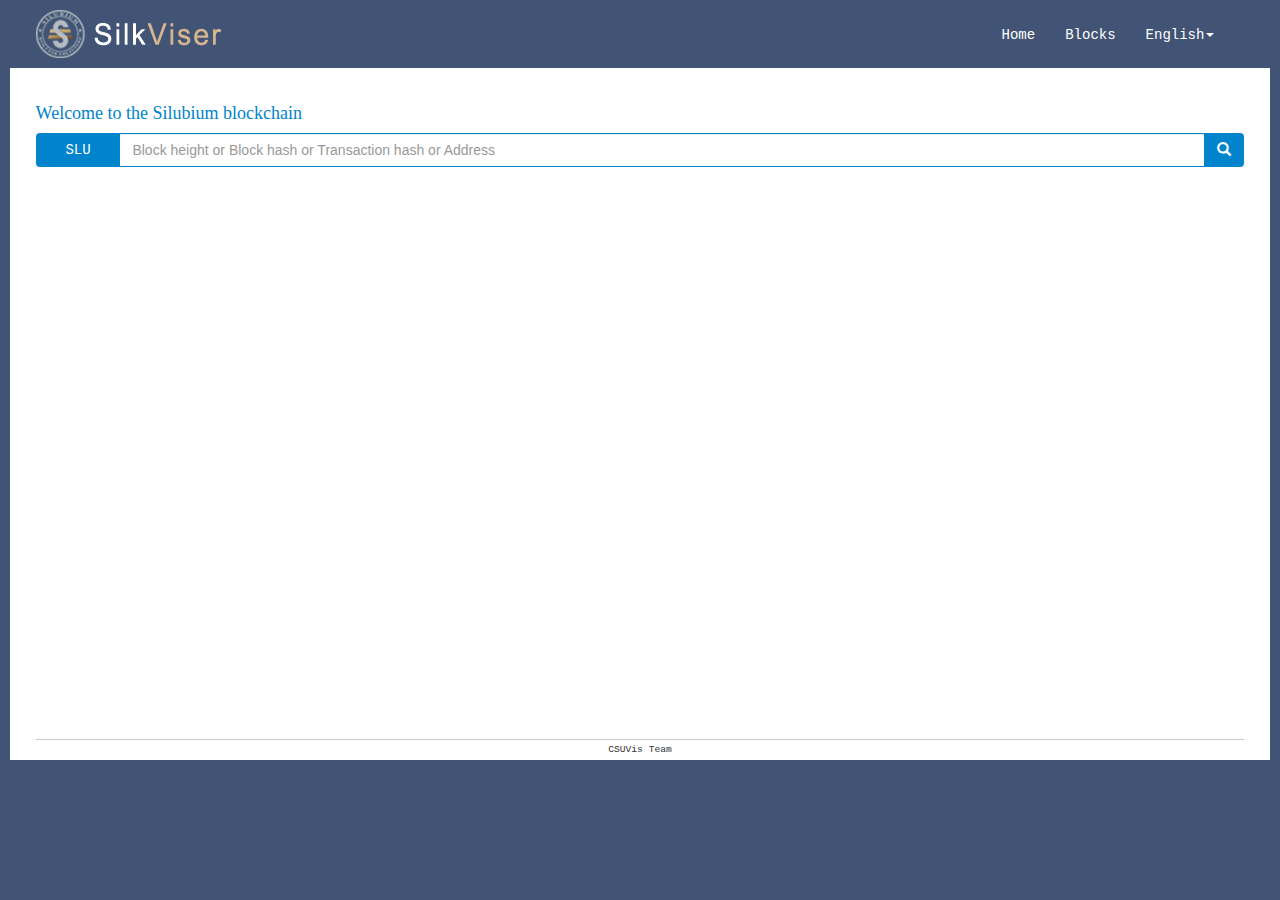
<file: index.html>
<!DOCTYPE html>
<html>

<head>
    <meta http-equiv="Content-Type" content="text/html; charset=utf-8" />
    <meta name="viewport" content="width=device-width, initial-scale=1.0">
    <meta http-equiv="X-UA-Compatible" content="IE=edge,chrome=1">
    <link href="css/bootstrap.min.css" rel="stylesheet" type="text/css" />
    <!--[if lte IE 6]>
    <link rel="stylesheet" type="text/css" href="css/bootstrap-ie6.min.css">
    <![endif]-->
    <!--[if lte IE 7]>
    <link rel="stylesheet" type="text/css" href="css/ie.css">
    <![endif]-->
    <link href="css/style.min.css" rel="stylesheet" type="text/css" />
    <link href="css/d3box.min.css" rel="stylesheet" type="text/css" />
    <link rel="stylesheet" href="css/normalize.min.css">
    <link rel="stylesheet" href="css/loading.min.css">
     <script type="text/javascript">
        window.jQuery || document.write("<script src='/js/common/jquery.min.js'>" + "<" + "/script>");
    </script>
    <title>SilkViser</title>
</head>

<body>
    <div class="container-fluid mainbg nospace">
        <script src="/js/baseTop.min.js"></script>
        <div class="row-fluid lrspace">
            <div id="globalcenterdiv" class="col-xs-12 col-xm-12 col-md-12 centerbg nospace">
                <script src="/js/searchbar.min.js"></script>
                <div class="contentBody">
                   <!--  <div class="row lastblock" id="lastblock">
                        <div class="col-xs-6 col-sm-6">
                            <a target="_blank" href="/block" data-i18n-title="ViewListOfBlocks">
                                <span data-i18n-text="LastBlockheight"></span>：</a><a id="alastestheight" href=""
                                target="_blank"><span id="lastestheight" data-i18n-title="TheLatestBlockNo">...</span></a>
                        </div>
                        <div class="col-xs-6 col-sm-6">
                            <a target="_blank" href="/transaction" data-i18n-title="ViewListOfTransactions">
                                <span data-i18n-text="Transactions"></span>：</a><span id="trans">...</span>
                        </div>

                    </div> -->
                    <div id="loading" class="loadheight  hidden">
                        <div class="load">
                            <div class="l-1 letter">L</div>
                            <div class="l-2 letter">o</div>
                            <div class="l-3 letter">a</div>
                            <div class="l-4 letter">d</div>
                            <div class="l-5 letter">i</div>
                            <div class="l-6 letter">n</div>
                            <div class="l-7 letter">g</div>
                            <div class="l-8 letter">.</div>
                            <div class="l-9 letter">.</div>
                            <div class="l-10 letter">.</div>
                        </div>
                    </div>
                    <div id="d3layout" style="margin-top: 0px">
                        <!-- js自动生成-->
                    </div>
                    <!--<div id="tjblegend" style="display:none;">
                        <div class="row">
                            <div class="col-xs-3 col-sm-2"><span class="bar1-rect">■ </span><span class="legend">reward_sum</span></div>
                            <div class="col-xs-3 col-sm-2"><span class="bar2-rect">■ </span><span class="legend">txfee_sum</span></div>
                            <div class="col-xs-3 col-sm-2"><span class="bar3-rect">■ </span><span class="legend">interest_sum</span></div>
                            <div class="col-xs-3 col-sm-2"><span class="line2-text">━ </span><span class="legend">block_count</span></div>
                            <div class="col-xs-3 col-sm-2"><span class="line3-text">━ </span><span class="legend">transaction_count</span></div>
                            <div class="col-xs-3 col-sm-2"></div>
                        </div>
                    </div> -->
                    <div id="d3tjb">
                        <!-- js自动生成-->
                    </div>

                    <!--start：版权及底部信息-->
                    <script src="/js/baseFooter.min.js"></script>
                    <!--end:版权及底部信息-->
                </div>
            </div>
        </div>
    </div>

    <!-- 通用js -->

    <script type="text/javascript" src="/js/common/browseType.min.js?v=6"></script>
    <script type="text/javascript">
        if (lowIe8()) {//判断浏览器版本 browseType.js
            alert("哎呀，你的浏览器内核是" + IEVersion() + "，版本太低了影响显示效果，有些功能也可能不正常。升个级嘛:) 建议用火狐(firefox)或谷歌(chrome)浏览器！！！");
        }
    </script>
    <!--[if lt IE 9]>
    <script src="/js/common/html5shiv.min.js"></script>
    <script src="/js/common/respond.min.js"></script>
    <![endif]-->
    <!--[if !IE]> -->
    <script src="/js/common/jquery.2.1.1.min.js"></script>
    <!-- <![endif]-->

    <!--[if IE]>
<script src="/js/common/jquery.1.11.1.min.js"></script>
<![endif]-->
    <!--[if !IE]> -->
   
    <!-- <![endif]-->

    <!--[if IE]>
<script type="text/javascript">
window.jQuery || document.write("<script src='/js/common/jquery1x.min.js'>"+"<"+"/script>");
</script>
<![endif]-->
    <script type="text/javascript">
        if ('ontouchstart' in document.documentElement)
            document
                .write("<script src='/js/common/jquery.mobile.custom.min.js'>"
                    + "<" + "/script>");
    </script>
    <!-- jQuery文件。务必在bootstrap.min.js 之前引入 -->
    <!-- <script src="/js/common/jquery.min.js"></script> -->
    <script src="/js/common/bootstrap.min.js"></script>

    <script src="/js/common/jquery.tips.min.js"></script>
    <script src="/js/search.min.js"></script>

    <script type="text/javascript">
        $("#navbar-gbtag").collapse({
            toggle: false
        });
        function collapse() {
            $("#navbar-gbtag").collapse("toggle");
        }
        function changeTopWidth() {
            try {
                var leftw = $("#globalcenterdiv").position().left;
                var centw = window.innerWidth;
                var leftpad = 0.02 * centw;
                console.log(centw);
                if (leftw > 0) {
                    $("#globalleftdiv").show();
                    $("#globalrightdiv").show();
                } else {
                    $("#globalleftdiv").hide();
                    $("#globalrightdiv").hide();
                }

                // 搜索框
                $(".searchdiv").css("margin-left", leftpad);
                $(".searchdiv").css("margin-right", leftpad);

                $(".contentBody").css("margin-left", leftpad);
                $(".contentBody").css("margin-right", leftpad);

                $("#d3layout").css("margin-top", leftpad);
                $("#d3tjb").css("margin-top", leftpad);

                leftpad = leftw + leftpad;
                $(".navbar-header").css("margin-left", leftpad);
                $("#navbar-gbtag").css("margin-right", leftpad);
                $("#navbutton").css("margin-right", leftpad);

            } catch (err) {

            }
        }
        changeTopWidth();
        $(window).resize(function() {
            // changeTopWidth();
            // window.location.reload(); //手机屏上无法滑动，关闭自动刷新
        });

        //转换豪秒为日期
        function millstodate(time) {
            return new Date(1000 * time);
        }
    </script>
    <script src="/js/common/jquery.i18n.properties.min.js"></script>
    <script src="/js/common/language.min.js"></script>

    <script src="/js/common/d3.v5.min.js"></script>
    <script src="/js/common/date.format.min.js"></script>
    <script src="/js/common/linetext.min.js"></script>
    <script src="/js/common/UrlParam.min.js"></script>
    <script src="/js/globalvar.min.js"></script>
    <script src="/js/common/mask.min.js"></script>
    <script src="/js/common/socket.io.min.js"></script>

    <script>
        //" + Math.random() + "
        document.write("<script type='text/javascript' src='/js/index.min.js?t=0726'><\/script>"); 
    </script>
</body>

</html>
</file>
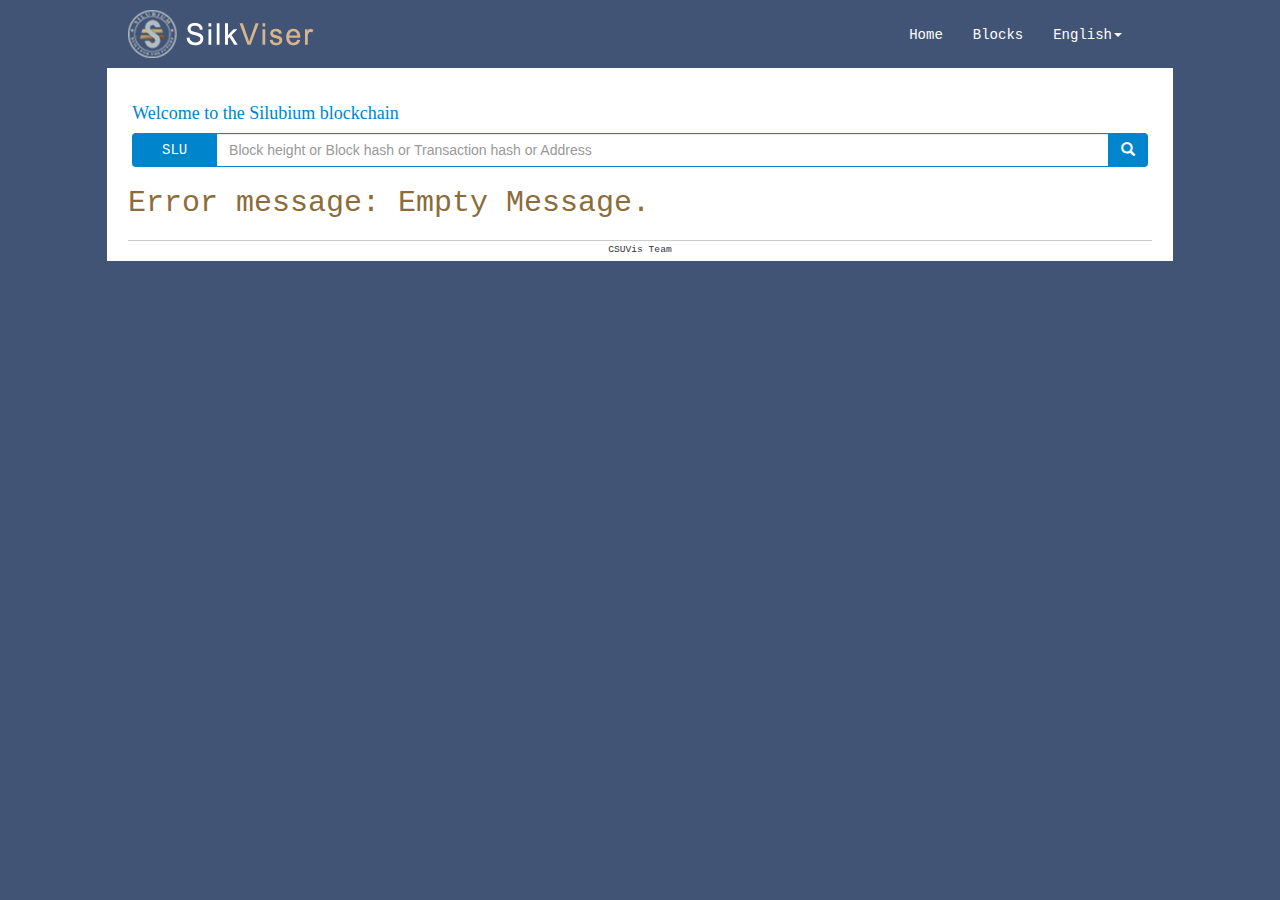
<file: info.html>
<!DOCTYPE html>
<html>

<head>
    <meta http-equiv="Content-Type" content="text/html; charset=utf-8" />
    <meta name="viewport" content="width=device-width, initial-scale=1.0">
    <meta http-equiv="X-UA-Compatible" content="IE=edge,chrome=1">
    <link href="/css/bootstrap.min.css" rel="stylesheet" type="text/css" />
    <link href="/css/bootstrap-table.min.css" rel="stylesheet" type="text/css" />

    <!--[if lte IE 6]>
    <link rel="stylesheet" type="text/css" href="/css/bootstrap-ie6.min.css">
    <![endif]-->
    <!--[if lte IE 7]>
    <link rel="stylesheet" type="text/css" href="/css/ie.css">
    <![endif]-->
    <link href="/css/style.min.css" rel="stylesheet" type="text/css" />
    <link href="/css/d3box.min.css" rel="stylesheet" type="text/css" />
    <link rel="stylesheet" href="/css/normalize.min.css">
    <link rel="stylesheet" href="/css/loading.min.css">
    <title>SilkViser</title>
</head>

<body>
    <div class="container-fluid mainbg nospace">
        <script src="/js/baseTop.min.js"></script>

        <div class="row-fluid nospace">
            <div id="globalleftdiv" class="col-xs-0 col-xm-1 col-md-1"></div>
            <div id="globalcenterdiv" class="col-xs-12 col-xm-10 col-md-10 centerbg nospace">
                <script src="/js/searchbar.min.js"></script>
                <div class="contentBody">
                    <h2 class="hmargin">
                        <p class="text-warning">
                            <span data-i18n-text="message"></span>
                            <span id="message"></span>
                        </p>
                    </h2>
                    <!--start：版权及底部信息-->
                    <script src="/js/baseFooter.min.js"></script>
                    <!--end:版权及底部信息-->
                </div>
            </div>
            <div id="globalrightdiv" class="col-xs-0 col-xm-1 col-md-1"></div>
        </div>
    </div>

    <!-- 通用js -->

    <script type="text/javascript" src="/js/common/browseType.min.js?v=6"></script>
    <script type="text/javascript">
        if (lowIe8()) {//判断浏览器版本 browseType.js
            alert("哎呀，你的浏览器内核是" + IEVersion() + "，版本太低了影响显示效果，有些功能也可能不正常。升个级嘛:) 建议用火狐(firefox)或谷歌(chrome)浏览器！！！");
        }
    </script>
    <!--[if lt IE 9]>
     <script src="/js/common/html5shiv.min.js"></script>
     <script src="/js/common/respond.min.js"></script>
     <![endif]-->
    <!--[if !IE]> -->
    <script src="/js/common/jquery.2.1.1.min.js"></script>
    <!-- <![endif]-->

    <!--[if IE]>
 <script src="/js/common/jquery.1.11.1.min.js"></script>
 <![endif]-->
    <!--[if !IE]> -->
    <script type="text/javascript">
        window.jQuery || document.write("<script src='/js/common/jquery.min.js'>" + "<" + "/script>");
    </script>
    <!-- <![endif]-->

    <!--[if IE]>
 <script type="text/javascript">
 window.jQuery || document.write("<script src='/js/common/jquery1x.min.js'>"+"<"+"/script>");
 </script>
 <![endif]-->
    <script type="text/javascript">
        if ('ontouchstart' in document.documentElement)
            document
                .write("<script src='/js/common/jquery.mobile.custom.min.js'>"
                    + "<" + "/script>");
    </script>
    <!-- jQuery文件。务必在bootstrap.min.js 之前引入 -->
    <!-- <script src="/js/common/jquery.min.js"></script> -->
    <script src="/js/common/bootstrap.min.js"></script>
    <script src="/js/common/bootstrap-table.min.js"></script>

    <script src="/js/common/jquery.tips.min.js"></script>
    <script src="/js/search.min.js"></script>

    <script type="text/javascript">
        $("#navbar-gbtag").collapse({
            toggle: false
        });
        function collapse() {
            $("#navbar-gbtag").collapse("toggle");
        }
        function changeTopWidth() {
            try {
                var leftw = $("#globalcenterdiv").position().left;
                var centw = $("#globalcenterdiv").width();
                var leftpad = 0.02 * centw;
                if (leftw > 0) {
                    $("#globalleftdiv").show();
                    $("#globalrightdiv").show();
                } else {
                    $("#globalleftdiv").hide();
                    $("#globalrightdiv").hide();
                }

                // 搜索框
                $(".searchdiv").css("margin-left", leftpad);
                $(".searchdiv").css("margin-right", leftpad);

                $(".contentBody").css("margin-left", leftpad);
                $(".contentBody").css("margin-right", leftpad);

                leftpad = leftw + leftpad;
                $(".navbar-header").css("margin-left", leftpad);
                $("#navbar-gbtag").css("margin-right", leftpad);
                $("#navbutton").css("margin-right", leftpad);

            } catch (err) {

            }
        }
        changeTopWidth();
        window.onresize = changeTopWidth;

        //转换豪秒为日期
        function millstodate(time) {
            return new Date(1000 * time);
        }
    </script>
    <script src="/js/common/jquery.i18n.properties.min.js"></script>
    <script src="/js/common/language.min.js"></script>

    <script src="/js/common/d3.v5.min.js"></script>
    <script src="/js/common/linetext.min.js"></script>
    <script src="/js/common/UrlParam.min.js"></script>
    <script src="/js/globalvar.min.js"></script>

    <script>
        //从url参数中取得
        var message = UrlParam.param("message");
        if ("undefined" == typeof message){
            message = 'Empty Message.';
        }
        $("#message").html(message);
    </script>
</body>

</html>
</file>
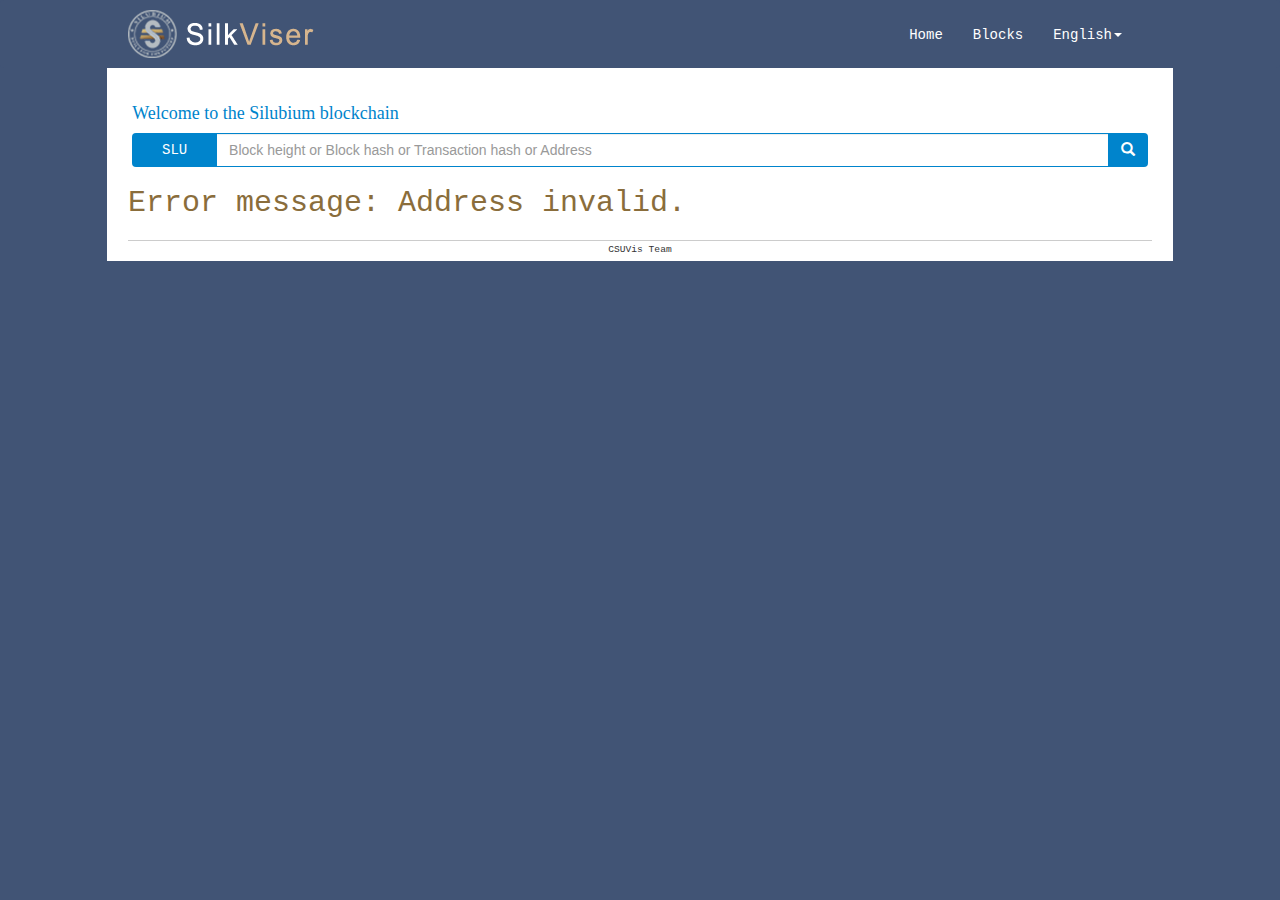
<file: address/addr.html>
<!DOCTYPE html>
<html>

<head>
    <meta http-equiv="Content-Type" content="text/html; charset=utf-8" />
    <meta name="viewport" content="width=device-width, initial-scale=1.0">
    <meta http-equiv="X-UA-Compatible" content="IE=edge,chrome=1">
    <link href="/css/bootstrap.min.css" rel="stylesheet" type="text/css" />
    <link href="/css/bootstrap-table.min.css" rel="stylesheet" type="text/css" />

    <!--[if lte IE 6]>
    <link rel="stylesheet" type="text/css" href="/css/bootstrap-ie6.min.css">
    <![endif]-->
    <!--[if lte IE 7]>
    <link rel="stylesheet" type="text/css" href="/css/ie.css">
    <![endif]-->
    <link href="/css/style.min.css" rel="stylesheet" type="text/css" />
    <link href="/css/d3box.min.css" rel="stylesheet" type="text/css" />
    <link rel="stylesheet" href="/css/normalize.min.css">
    <link rel="stylesheet" href="/css/loading.min.css">
    <title>Address</title>
</head>

<body>
    <div class="container-fluid mainbg nospace">
        <script src="/js/baseTop.min.js"></script>

        <div class="row-fluid nospace lrspace">
            <!-- <div id="globalleftdiv" class="col-xs-0 col-xm-1 col-md-1"></div> -->
            <div id="globalcenterdiv" class="col-xs-12 col-xm-12 col-md-12 centerbg nospace">
                <script src="/js/searchbar.min.js?t=0726"></script>
                <div class="contentBody">
                    <h4 class="hmargin">
                        <span data-i18n-text="ad-Address-title"></span>
                        <label class="block_trans" style="font-size: 14px;">
                            <input type="button" style='padding-bottom: 2px;' name="optionsRadiosinline"
                                id="optionsRadios1" value="more" checked>
                        </label>
                    </h4>
                    <div id="listTableDiv" style="height: 100px;display: flex;align-items: center;justify-content: center;text-align: justify;">Requesting data ...</div>
                    <!-- 地址详情图 -->
                    <table id="addrdetailTable" class="tabledetail" style="word-wrap:break-word; word-break:break-all;">
                        <tr>
                            <td width="21%" nowrap><span data-i18n-text="ad-Address"></span>:</td>
                            <td><span id="addrStr"></span></td>
                        </tr>
                        <tr>
                            <td><span data-i18n-text="ad-FinalBalance"></span>:</td>
                            <td><span id="balance"></span></td>
                        </tr>
                        <tr id="trunconfirmed">
                            <td><span data-i18n-text="ad-UnconfirmedBalance"></span>:</td>
                            <td><span id="unconfirmedBalance"></span></td>
                        </tr>
                        <tr>
                            <td><span data-i18n-text="ad-NumsOfTransactions"></span>:</td>
                            <td><span id="txApperances"></span></td>
                        </tr>
                       <!--  <tr id="trtoken">
                            <td><span data-i18n-text="ad-TokenBalance"></span>:</td>
                            <td><span id="tokenlist"></span></td>
                        </tr> -->
                        <tr class="moreshow">
                            <td><span data-i18n-text="ad-TotalReceived"></span>:</td>
                            <td><span id="totalReceived"></span></td>
                        </tr>
                        <tr class="moreshow">
                            <td><span data-i18n-text="ad-TotalSent"></span>:</td>
                            <td><span id="totalSent"></span></td>
                        </tr>

                    </table>
                    <!-- 柱状图 -->
                    <h4 class="hmargin">
                        <span data-i18n-text="bi-4-BlocksD3chart"></span>
                        <!-- &nbsp;<span id="showhideBtn" data-i18n-text="btn-hide" class="small btn btn-default"></span> -->
                    </h4>
                    <div id="listTableDiv2" style="height: 100px;display: flex;align-items: center;justify-content: center;text-align: justify;">Requesting data ...</div>
                    <div id="showhideDiv">
                        <div class="static_chart"></div>
                    </div>

                    <h4 class="hmargin" style="margin-top: 30px">
                        <span data-i18n-text="tl-Last10Transactions"></span>
                    </h4>
                    <div id="listTableDiv3" style="height: 100px;display: flex;align-items: center;justify-content: center;text-align: justify;">Requesting data ...</div>
                    <table id="addrtxslistTable" style="word-wrap:break-word; word-break:break-all;"></table>

                    <!-- <h4 id="h4addrtokentxslistTable" class="hmargin">
                        <span data-i18n-text="tl-Last10TokenTransactions"></span>
                    </h4>
                    <table id="addrtokentxslistTable" style="word-wrap:break-word; word-break:break-all;"></table> -->

                    <!--start：版权及底部信息-->
                    <script src="/js/baseFooter.min.js?t=0726"></script>
                    <!--end:版权及底部信息-->
                </div>
            </div>
            <!-- <div id="globalrightdiv" class="col-xs-0 col-xm-1 col-md-1"></div> -->
        </div>
    </div>

    <!-- 通用js -->

    <script type="text/javascript" src="/js/common/browseType.min.js?v=6"></script>
    <script type="text/javascript">
        if (lowIe8()) {//判断浏览器版本 browseType.js
            alert("哎呀，你的浏览器内核是" + IEVersion() + "，版本太低了影响显示效果，有些功能也可能不正常。升个级嘛:) 建议用火狐(firefox)或谷歌(chrome)浏览器！！！");
        }
    </script>
    <!--[if lt IE 9]>
     <script src="/js/common/html5shiv.min.js"></script>
     <script src="/js/common/respond.min.js"></script>
     <![endif]-->
    <!--[if !IE]> -->
    <script src="/js/common/jquery.2.1.1.min.js"></script>
    <!-- <![endif]-->

    <!--[if IE]>
 <script src="/js/common/jquery.1.11.1.min.js"></script>
 <![endif]-->
    <!--[if !IE]> -->
    <script type="text/javascript">
        window.jQuery || document.write("<script src='/js/common/jquery.min.js'>" + "<" + "/script>");
    </script>
    <!-- <![endif]-->

    <!--[if IE]>
 <script type="text/javascript">
 window.jQuery || document.write("<script src='/js/common/jquery1x.min.js'>"+"<"+"/script>");
 </script>
 <![endif]-->
    <script type="text/javascript">
        if ('ontouchstart' in document.documentElement)
            document
                .write("<script src='/js/common/jquery.mobile.custom.min.js'>"
                    + "<" + "/script>");
    </script>
    <!-- jQuery文件。务必在bootstrap.min.js 之前引入 -->
    <!-- <script src="/js/common/jquery.min.js"></script> -->
    <script src="/js/common/bootstrap.min.js"></script>
    <script src="/js/common/bootstrap-table.min.js"></script>

    <script src="/js/common/jquery.tips.min.js"></script>
    <script src="/js/search.min.js"></script>

    <script type="text/javascript">
        $("#navbar-gbtag").collapse({
            toggle: false
        });
        function collapse() {
            $("#navbar-gbtag").collapse("toggle");
        }
        function changeTopWidth() {
            try {
                var leftw = $("#globalcenterdiv").position().left;
                var centw = window.innerWidth;
                var leftpad = 0.02 * centw;
                if (leftw > 0) {
                    $("#globalleftdiv").show();
                    $("#globalrightdiv").show();
                } else {
                    $("#globalleftdiv").hide();
                    $("#globalrightdiv").hide();
                }

                // 搜索框
                $(".searchdiv").css("margin-left", leftpad);
                $(".searchdiv").css("margin-right", leftpad);

                $(".contentBody").css("margin-left", leftpad);
                $(".contentBody").css("margin-right", leftpad);
                $(".contentBody").css("margin-top", leftpad);

                $(".hmargin").css("margin-top", leftpad);
                leftpad = leftw + leftpad;
                $(".navbar-header").css("margin-left", leftpad);
                $("#navbar-gbtag").css("margin-right", leftpad);
                $("#navbutton").css("margin-right", leftpad);

            } catch (err) {

            }
        }
        changeTopWidth();
        // $(window).resize(function () {
        //     changeTopWidth();
        //     window.location.reload();
        // });

        //转换豪秒为日期
        function millstodate(time) {
            return new Date(1000 * time);
        }
    </script>
    <script src="/js/common/jquery.i18n.properties.min.js"></script>
    <script src="/js/common/language.min.js"></script>
    <script type="text/javascript">
        //一定要在language.js后面
        //组件根据国际化动态引入js
        var userLanguage = getCookie("userLanguage");
        //如果cookie里面没有，则使用默认值
        if (!userLanguage) {
            userLanguage = 'zh';
        }
        if (userLanguage == 'zh') {
            var script = $('<script><\/script>');
            script.attr('src', '/i18n/bootstrap-table-zh-CN.js');
            $('body').append(script);
        }
    </script>

    <script src="/js/common/d3.v5.min.js"></script>
    <script src="/js/common/date.format.min.js"></script>
    <script src="/js/common/linetext.min.js"></script>
    <script src="/js/common/UrlParam.min.js"></script>
    <script src="/js/globalvar.min.js"></script>
    <script src="/js/common/mask.min.js"></script>
    <script src="/jsontest/testArray.js"></script>

    <script>
        //" + Math.random() + "
        document.write("<script type='text/javascript' src='/js/addr.min.js?t=0726'><\/script>");
    </script>
</body>

</html>
</file>
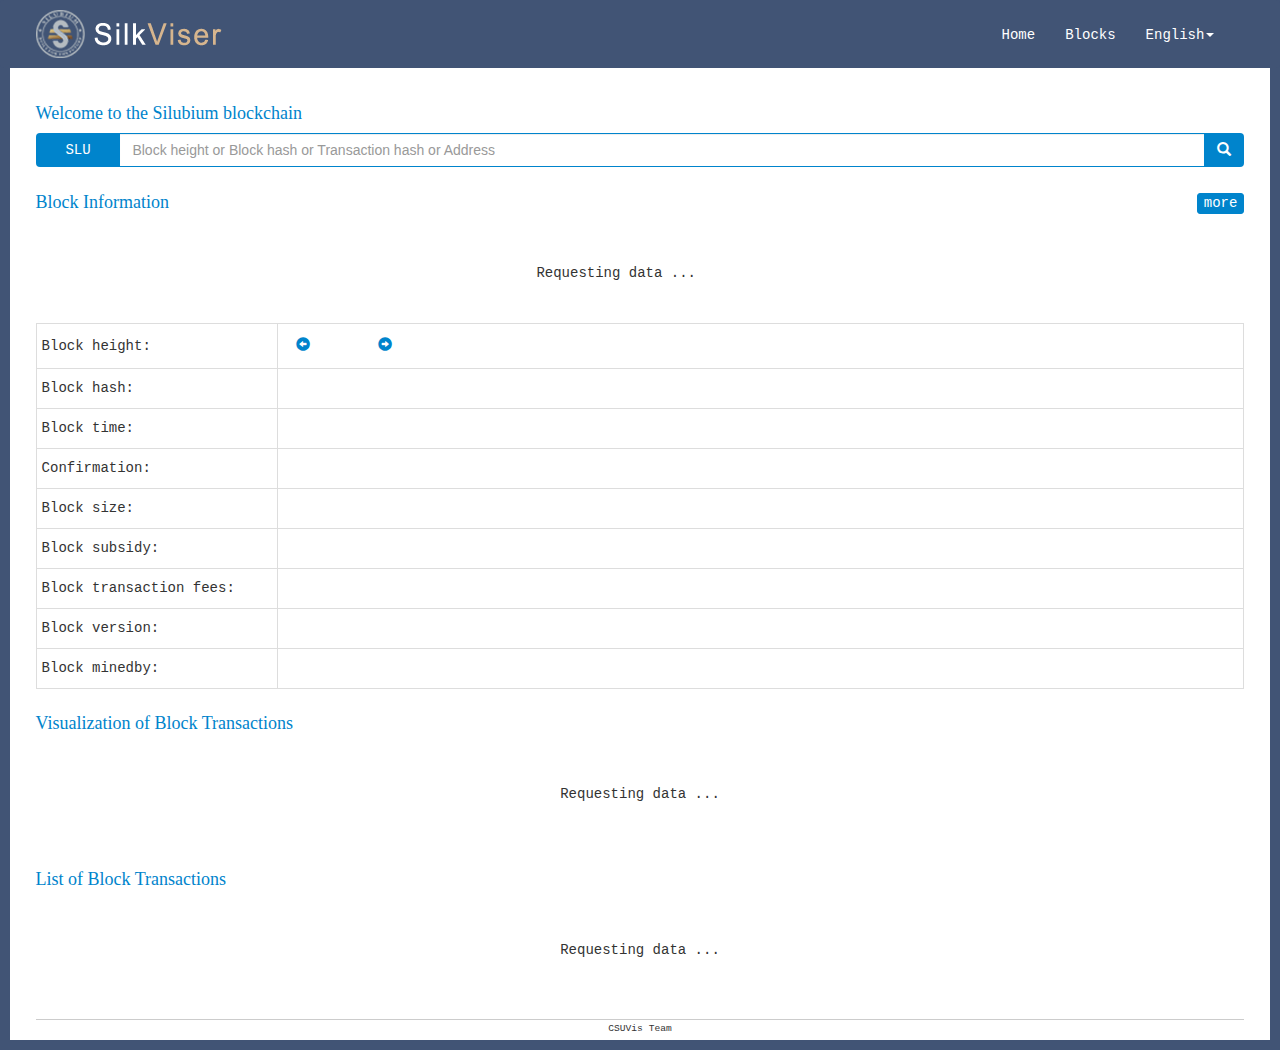
<file: block/blockhash.html>
<!DOCTYPE html>
<html>

<head>
    <meta http-equiv="Content-Type" content="text/html; charset=utf-8" />
    <meta name="viewport" content="width=device-width, initial-scale=1.0">
    <meta http-equiv="X-UA-Compatible" content="IE=edge,chrome=1">
    <link href="/css/bootstrap.min.css" rel="stylesheet" type="text/css" />
    <link href="/css/bootstrap-table.min.css" rel="stylesheet" type="text/css" />

    <!--[if lte IE 6]>
    <link rel="stylesheet" type="text/css" href="/css/bootstrap-ie6.min.css">
    <![endif]-->
    <!--[if lte IE 7]>
    <link rel="stylesheet" type="text/css" href="/css/ie.css">
    <![endif]-->
    <link href="/css/style.min.css" rel="stylesheet" type="text/css" />
    <link href="/css/d3box.min.css" rel="stylesheet" type="text/css" />
    <link rel="stylesheet" href="/css/normalize.min.css">
    <link rel="stylesheet" href="/css/loading.min.css">
    <script type="text/javascript">
        window.jQuery || document.write("<script src='/js/common/jquery.min.js'>" + "<" + "/script>");
    </script>
    <title>Block</title>
    <style>
        div.tooltip {
            color: black;
            position: absolute;
            text-align: left;
            width: auto;
            height: auto;
            padding: 5px;
            font-family: Futura;
            font: 12px sans-serif;
            background: #FCB8C3FF;
            border: 0px;
            border-radius: 8px;
            pointer-events: none;
        }
    </style>
</head>

<body>
    <div class="container-fluid mainbg nospace">
        <script src="/js/baseTop.min.js"></script>

        <div class="row-fluid nospace lrspace">
            <!-- <div id="globalleftdiv" class="col-xs-0 col-xm-1 col-md-1"></div> -->
            <div id="globalcenterdiv" class="col-xs-12 col-xm-12 col-md-12 centerbg nospace">
                 
                <script src="/js/codesource/searchbar.js"></script>

                <div class="contentBody">
                    <h4 id="hmargin" style="margin-top: 0px;">
                        <span data-i18n-text="bi-Blocksinformation"></span>
                        <label class="block_trans" style="font-size: 14px;">
                            <input type="button" style='padding-bottom: 2px;' name="optionsRadiosinline" id="optionsRadios1" value="more" checked>
                        </label>
                    </h4>
                    <!-- 区块详情图 -->
                    <div id="listTableDiv" style="height: 100px;display: flex;align-items: center;justify-content: center;text-align: justify;">Requesting data ...</div>
                    <table id="blockdetailTable" class="tabledetail"
                        style="word-wrap:break-word; word-break:break-all;">
                        <tr>
                            <td width="20%" nowrap><span data-i18n-text="bi-Blockheight"></span>:</td>
                            <td><a id="previousblockhash" data-i18n-title="bi-Prev" class="btn"
                                    href="/block/blockhash.html?hash="><span
                                        class="glyphicon glyphicon-circle-arrow-left"></span></a>&nbsp;&nbsp;
                                <span id="blockheight"></span>
                                &nbsp;&nbsp;<a id="nextblockhash" data-i18n-title="bi-Next" class="btn"
                                    href="/block/blockhash.html?hash="><span
                                        class="glyphicon glyphicon-circle-arrow-right"></span></a></td>
                        </tr>
                        <tr>
                            <td><span data-i18n-text="bi-Blockhash"></span>:</td>
                            <td><span id="blockhash"></span></td>
                        </tr>
                        <tr>
                            <td><span data-i18n-text="bi-Age"></span>:</td>
                            <td><span id="blocktime"></span></td>
                        </tr>
                        <tr>
                            <td><span data-i18n-text="bi-Confirmations"></span>:</td>
                            <td><span id="blockconfirmations"></span></td>
                        </tr>
                        <tr>
                            <td><span data-i18n-text="bi-Size"></span>:</td>
                            <td><span id="blocksize"></span></td>
                        </tr>
                        <tr>
                            <td><span data-i18n-text="bi-Reward"></span>:</td>
                            <td><span id="blockreward"></span></td>
                        </tr>
                        <tr>
                            <td><span data-i18n-text="bi-Txsfee"></span>:</td>
                            <td><span id="blocktxsfee"></span></td>
                        </tr>
                         <tr class="moreshow">
                            <td><span data-i18n-text="bi-Version"></span>:</td>
                            <td><span id="blockversion"></span></td>
                        </tr>
                        <tr class="moreshow">
                            <td><span data-i18n-text="bi-minedby"></span>:</td>
                            <td><span id="blockminedby"></span></td>
                        </tr>
                       <!--  <tr>
                            <td><span data-i18n-text="bi-Transactions"></span>:</td>
                            <td><span id="blocktransactions"></span></td>
                        </tr> -->
                    </table>

                    <!-- 铜钱图 -->
                    <h4 class="hmargin" style="margin-top: 0px">
                        <span data-i18n-text="bi-BlocksD3chart"></span>
                        <!-- &nbsp;<span id="showhideBtn"data-i18n-text="btn-hide" class="small btn btn-default"></span> -->
                    </h4>
                    <div id="listTableDiv2" style="height: 100px;display: flex;align-items: center;justify-content: center;text-align: justify;">Requesting data ...</div>
                    <div id="showhideDiv">
                        <!-- 单选区 -->
                        
                        <div id="coin_glyph"></div>
                        <!-- 选择图 -->
                        <div id="coin_filter"></div>
                        
                        <!-- <div id="coin_radio">
                                <label class="radio-inline pos1">
                                    <input type="radio" name="optionsRadiosinline" id="optionsRadios" value="addrcount"
                                        checked> <span style="font-size: 12px" data-i18n-text="radio-addrcount"></span>
                                </label>
                                <label class="radio-inline pos2">
                                    <input type="radio" name="optionsRadiosinline" id="optionsRadios3" value="txsize"> <span style="font-size: 12px" data-i18n-text="radio-txsize"></span>
                                </label>
                                <label class="radio-inline pos3">
                                    <input type="radio" name="optionsRadiosinline" id="optionsRadios2" value="txfee"> <span style="font-size: 12px" data-i18n-text="radio-txfee"></span>
                                </label>
                                
                        </div> -->
                    </div>

                    <!-- 交易列表 -->
                    <h4 class="hmargin_special" style="margin-top: 0px">
                        <span data-i18n-text="bi-Transactions"></span>
                    </h4>
                    <div id="listTableDiv3" style="height: 100px;display: flex;align-items: center;justify-content: center;text-align: justify;">Requesting data ...</div>
                    <table id="txlistTable" style="word-wrap:break-word; word-break:break-all;"></table>

                    <!--start：版权及底部信息-->
                    <script src="/js/codesource/baseFooter.js"></script>
                    <!--end:版权及底部信息-->
                </div>
            </div>
            <!-- <div id="globalrightdiv" class="col-xs-0 col-xm-1 col-md-1"></div> -->
        </div>
    </div>

    <!-- 通用js -->

    <script type="text/javascript" src="/js/common/browseType.min.js?v=6"></script>
    <script type="text/javascript">
        if (lowIe8()) {//判断浏览器版本 browseType.js
            alert("哎呀，你的浏览器内核是" + IEVersion() + "，版本太低了影响显示效果，有些功能也可能不正常。升个级嘛:) 建议用火狐(firefox)或谷歌(chrome)浏览器！！！");
        }
    </script>
    <!--[if lt IE 9]>
     <script src="/js/common/html5shiv.min.js"></script>
     <script src="/js/common/respond.min.js"></script>
     <![endif]-->
    <!--[if !IE]> -->
    <script src="/js/common/jquery.2.1.1.min.js"></script>
    <!-- <![endif]-->

    <!--[if IE]>
 <script src="/js/common/jquery.1.11.1.min.js"></script>
 <![endif]-->
    <!--[if !IE]> -->

    <!-- <![endif]-->

    <!--[if IE]>
 <script type="text/javascript">
 window.jQuery || document.write("<script src='/js/common/jquery1x.min.js'>"+"<"+"/script>");
 </script>
 <![endif]-->
    <script type="text/javascript">
        if ('ontouchstart' in document.documentElement)
            document
                .write("<script src='/js/common/jquery.mobile.custom.min.js'>"
                    + "<" + "/script>");
    </script>
    <!-- jQuery文件。务必在bootstrap.min.js 之前引入 -->
    <!-- <script src="/js/common/jquery.min.js"></script> -->
    <script src="/js/common/bootstrap.min.js"></script>
    <script src="/js/common/bootstrap-table.min.js"></script>

    <script src="/js/common/jquery.tips.min.js"></script>
    <script src="/js/search.min.js"></script>

    <script type="text/javascript">
        $("#navbar-gbtag").collapse({
            toggle: false
        });
        function collapse() {
            $("#navbar-gbtag").collapse("toggle");
        }
        function changeTopWidth() {
            try {
                var leftw = $("#globalcenterdiv").position().left;
                var centw = window.innerWidth; //最终取innerWidth才使得大家都一样！
                var leftpad = 0.02 * centw;
                // console.log(centw);

                if (leftw > 0) {
                    $("#globalleftdiv").show();
                    $("#globalrightdiv").show();
                } else {
                    $("#globalleftdiv").hide();
                    $("#globalrightdiv").hide();
                }

                // 搜索框
                //$(".searchdiv").css("margin-left", leftpad);
                //$(".searchdiv").css("margin-right", leftpad);
                // 搜索框
                $(".row-fluid").css("margin-left", leftpad);
                $(".row-fluid").css("margin-right", leftpad);
                // $('.block_trans').css("margin-right", leftpad);
                // $('.block_trans').css("margin-top", leftpad+2);

                $(".contentBody").css("margin-left", leftpad);
                $(".contentBody").css("margin-right", leftpad);
                $(".contentBody").css("margin-top", leftpad);
                $(".hmargin").css("margin-top", leftpad);

                var current = $('#coin_radio').height();

                $('.hmargin_special').css('margin-top',leftpad-0.5*current)
                $('#coin_radio').css('margin-top', 0.2*leftpad);

                $('.pos1').css('margin-left',centw*0.215);
                $('.pos2').css('margin-left',centw*0.188);
                $('.pos3').css('margin-left',centw*0.183);

                leftpad = leftw + leftpad;
                $(".navbar-header").css("margin-left", leftpad);
                $("#navbar-gbtag").css("margin-right", leftpad);
                $("#navbutton").css("margin-right", leftpad);

            } catch (err) {

            }
        }
        changeTopWidth();
        // $(window).resize(function () {
        //     changeTopWidth();
        //     window.location.reload();
        // });

        //转换豪秒为日期
        function millstodate(time) {
            return new Date(1000 * time);
        }
    </script>
    <script src="/js/common/jquery.i18n.properties.min.js"></script>
    <script src="/js/common/language.min.js"></script>
    <script src="/js/common/d3.v5.min.js"></script>
    <script src="/js/common/date.format.min.js"></script>
    <script src="/js/common/linetext.min.js"></script>
    <script src="/js/common/UrlParam.min.js"></script>
    <script src="/js/globalvar.min.js"></script>
    <script src="/js/common/mask.min.js"></script>
    <script src="/jsontest/testArray.js"></script>

    <script>
        //" + Math.random() + "
        document.write("<script type='text/javascript' src='/js/blockhash.min.js?t=115'><\/script>"); 
    </script>
</body>

</html>
</file>
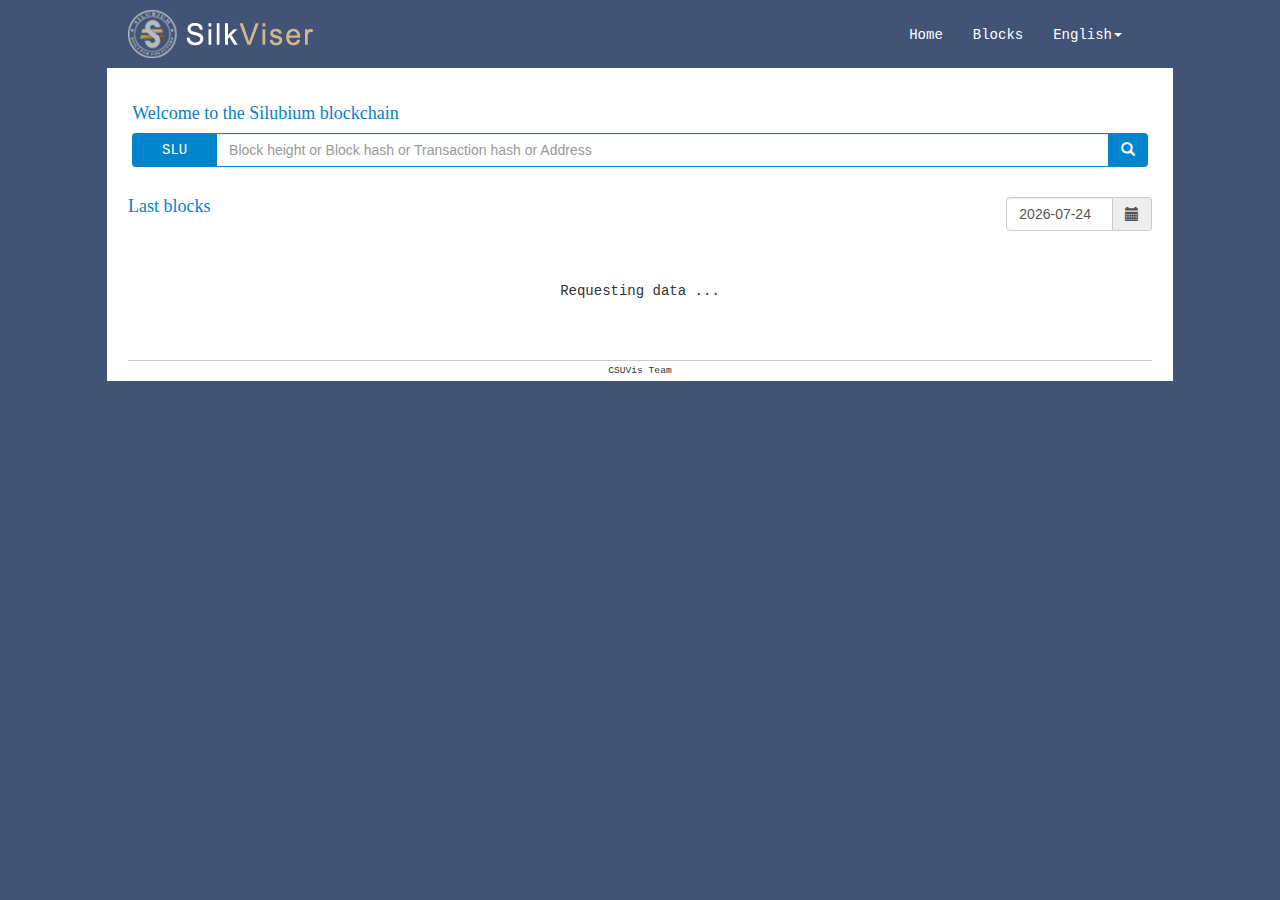
<file: block/blocklist.html>
<!DOCTYPE html>
<html>

<head>
    <meta http-equiv="Content-Type" content="text/html; charset=utf-8" />
    <meta name="viewport" content="width=device-width, initial-scale=1.0">
    <meta http-equiv="X-UA-Compatible" content="IE=edge,chrome=1">
    <link href="/css/bootstrap.min.css" rel="stylesheet" type="text/css" />
    <link href="/css/bootstrap-table.min.css" rel="stylesheet" type="text/css" />
    <link href="/css/bootstrap-datetimepicker.min.css" rel="stylesheet" type="text/css" />

    <!--[if lte IE 6]>
    <link rel="stylesheet" type="text/css" href="/css/bootstrap-ie6.min.css">
    <![endif]-->
    <!--[if lte IE 7]>
    <link rel="stylesheet" type="text/css" href="/css/ie.css">
    <![endif]-->
    <link href="/css/style.min.css?v=2" rel="stylesheet" type="text/css" />
    <link href="/css/d3box.min.css?v=19" rel="stylesheet" type="text/css" />
    <link rel="stylesheet" href="/css/normalize.min.css">
    <link rel="stylesheet" href="/css/loading.min.css">
    <title>Blocklist</title>
</head>

<body>
    <div class="container-fluid mainbg nospace">
        <script src="/js/baseTop.min.js?v=9"></script>

        <div class="row-fluid nospace">
            <div id="globalleftdiv" class="col-xs-0 col-xm-1 col-md-1"></div>
            <div id="globalcenterdiv" class="col-xs-12 col-xm-10 col-md-10 centerbg nospace">
                <script src="/js/searchbar.min.js"></script>
                <div class="contentBody">
                    <h4 class="hmargin">&nbsp;&nbsp;
                        <!-- <a id="hrefleft" href="#"><span class="glyphicon glyphicon glyphicon-chevron-left"></span></a>&nbsp;<a id="hreftoday" href="#">Today</a>&nbsp;
                        <a id="hrefright" href="#"><span class="glyphicon glyphicon glyphicon-chevron-right"></span></a> -->
                        
                        <!-- <div class="form-group">
                            <label class="form-inline"> -->
                                <div class="row">
                                    <div class='col-xs-6 col-md-2 pull-left'>
                                        <span data-i18n-text="bl-Last10Blocks"></span>
                                    </div>
                                    <div class='col-xs-6 col-md-2 pull-right'>
                                        <div class='input-group date' id='datetimepicker1'>
                                            <input type='text' class="form-control" id="datetimeinput"/>
                                            <span class="input-group-addon">
                                                <span class="glyphicon glyphicon-calendar"></span>
                                            </span>
                                        </div>
                                    </div>
                                </div>
                            <!-- </label>
                        </div> -->
                    </h4>

                    <!-- 区块列表 -->
                    <div id="listTableDiv" style="height: 100px;display: flex;align-items: center;justify-content: center;text-align: justify;">Requesting data ...</div>
                    <table id="blocklistTable" style="word-wrap:break-word; word-break:break-all;"></table>

                    <!--start：版权及底部信息-->
                    <script src="/js/baseFooter.min.js"></script>
                    <!--end:版权及底部信息-->
                </div>
            </div>
            <div id="globalrightdiv" class="col-xs-0 col-xm-1 col-md-1"></div>
        </div>
    </div>

    <!-- 通用js -->

    <script type="text/javascript" src="/js/common/browseType.min.js?v=6"></script>
    <script type="text/javascript">
        if (lowIe8()) {//判断浏览器版本 browseType.js
            alert("哎呀，你的浏览器内核是" + IEVersion() + "，版本太低了影响显示效果，有些功能也可能不正常。升个级嘛:) 建议用火狐(firefox)或谷歌(chrome)浏览器！！！");
        }
    </script>
    <!--[if lt IE 9]>
     <script src="/js/common/html5shiv.min.js"></script>
     <script src="/js/common/respond.min.js"></script>
     <![endif]-->
    <!--[if !IE]> -->
    <script src="/js/common/jquery.2.1.1.min.js"></script>
    <!-- <![endif]-->

    <!--[if IE]>
 <script src="/js/common/jquery.1.11.1.min.js"></script>
 <![endif]-->
    <!--[if !IE]> -->
    <script type="text/javascript">
        window.jQuery || document.write("<script src='/js/common/jquery.min.js'>" + "<" + "/script>");
    </script>
    <!-- <![endif]-->

    <!--[if IE]>
 <script type="text/javascript">
 window.jQuery || document.write("<script src='/js/common/jquery1x.min.js'>"+"<"+"/script>");
 </script>
 <![endif]-->
    <script type="text/javascript">
        if ('ontouchstart' in document.documentElement)
            document
                .write("<script src='/js/common/jquery.mobile.custom.min.js'>"
                    + "<" + "/script>");
    </script>
    <!-- jQuery文件。务必在bootstrap.min.js 之前引入 -->
    <!-- <script src="/js/common/jquery.min.js"></script> -->
    <script src="/js/common/bootstrap.min.js"></script>
    <script src="/js/common/bootstrap-table.min.js"></script>
    <script src="/js/common/bootstrap-datetimepicker.min.js"></script>

    <script src="/js/common/jquery.tips.min.js"></script>
    <script src="/js/search.min.js?v=1"></script>

    <script type="text/javascript">
        $("#navbar-gbtag").collapse({
            toggle: false
        });
        function collapse() {
            $("#navbar-gbtag").collapse("toggle");
        }
        function changeTopWidth() {
            try {
                var leftw = $("#globalcenterdiv").position().left;
                var centw = $("#globalcenterdiv").width();
                var leftpad = 0.02 * centw;
                if (leftw > 0) {
                    $("#globalleftdiv").show();
                    $("#globalrightdiv").show();
                } else {
                    $("#globalleftdiv").hide();
                    $("#globalrightdiv").hide();
                }

                // 搜索框
                $(".searchdiv").css("margin-left", leftpad);
                $(".searchdiv").css("margin-right", leftpad);

                $(".contentBody").css("margin-left", leftpad);
                $(".contentBody").css("margin-right", leftpad);

                leftpad = leftw + leftpad;
                $(".navbar-header").css("margin-left", leftpad);
                $("#navbar-gbtag").css("margin-right", leftpad);
                $("#navbutton").css("margin-right", leftpad);

            } catch (err) {

            }
        }
        changeTopWidth();
        // $(window).resize(function () {
        //     changeTopWidth();
        //     window.location.reload();
        // });

        //转换豪秒为日期
        function millstodate(time) {
            return new Date(1000 * time);
        }
    </script>
    <script src="/js/common/jquery.i18n.properties.min.js?v=1"></script>
    <script src="/js/common/language.min.js?v=8"></script>
    <script type="text/javascript">
        //一定要在language.js后面
        //组件根据国际化动态引入js
        var userLanguage = getCookie("userLanguage");
        //如果cookie里面没有，则使用默认值
        if (!userLanguage) {
            userLanguage = 'zh';
        }
        if (userLanguage == 'zh') {
            var script = $('<script><\/script>');
            script.attr('src', '/i18n/bootstrap-table-zh-CN.js');
            $('body').append(script);
        }
    </script>

    <script src="/js/common/d3.v5.min.js"></script>
    <script src="/js/common/date.format.min.js"></script>
    <!-- <script src="/js/common/My97DatePicker/WdatePicker.js"></script> -->
    <script src="/js/common/UrlParam.min.js"></script>
    <script src="/js/globalvar.min.js"></script>

    <script>
        //" + Math.random() + "
        document.write("<script type='text/javascript' src='/js/blocklist.min.js?t=54'><\/script>"); 
    </script>
</body>

</html>
</file>
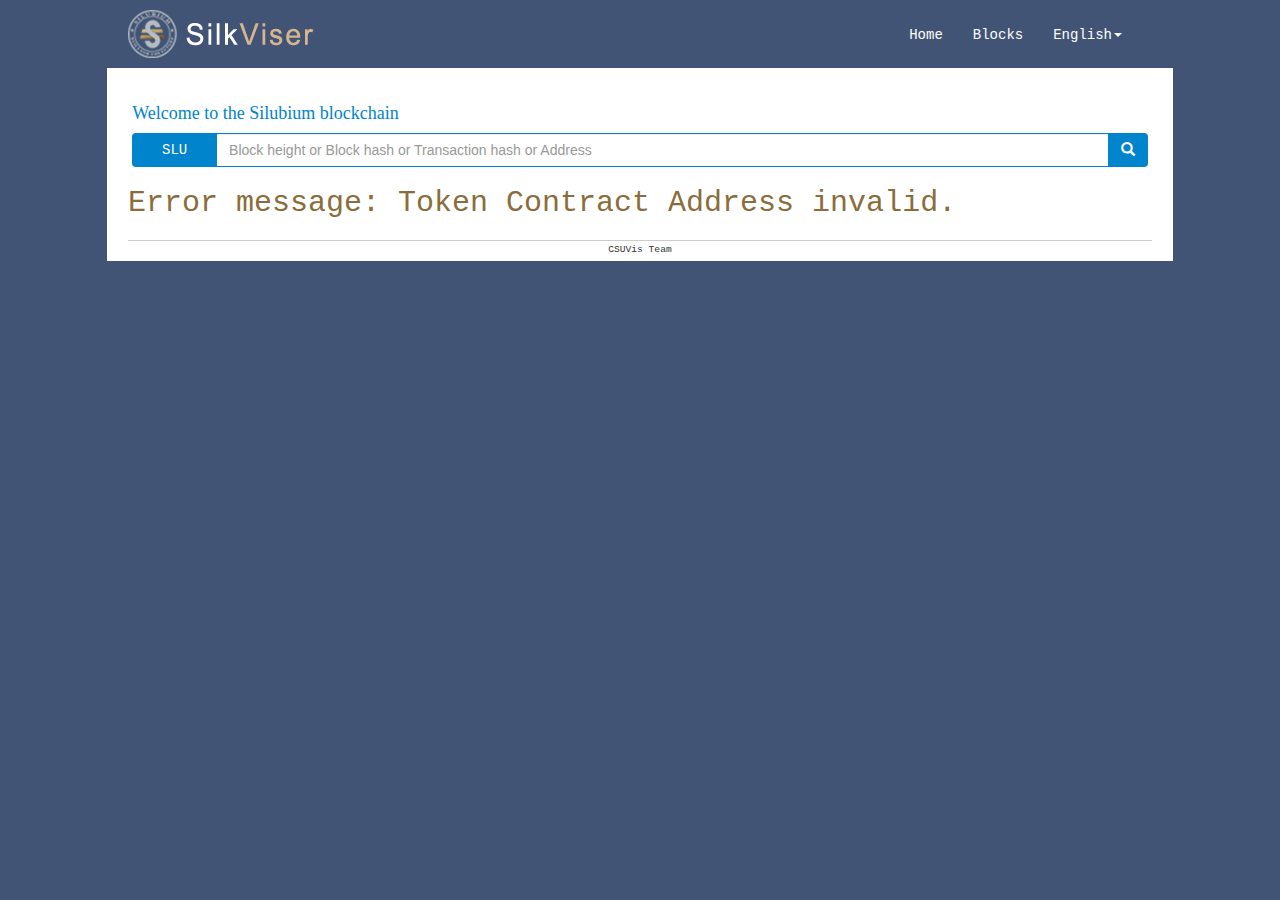
<file: token/token.html>
<!DOCTYPE html>
<html>

<head>
    <meta http-equiv="Content-Type" content="text/html; charset=utf-8" />
    <meta name="viewport" content="width=device-width, initial-scale=1.0">
    <meta http-equiv="X-UA-Compatible" content="IE=edge,chrome=1">
    <link href="/css/bootstrap.min.css" rel="stylesheet" type="text/css" />
    <link href="/css/bootstrap-table.min.css" rel="stylesheet" type="text/css" />

    <!--[if lte IE 6]>
    <link rel="stylesheet" type="text/css" href="/css/bootstrap-ie6.min.css">
    <![endif]-->
    <!--[if lte IE 7]>
    <link rel="stylesheet" type="text/css" href="/css/ie.css">
    <![endif]-->
    <link href="/css/style.min.css?v=2" rel="stylesheet" type="text/css" />
    <link href="/css/d3box.min.css?v=19" rel="stylesheet" type="text/css" />
    <link rel="stylesheet" href="/css/normalize.min.css">
    <link rel="stylesheet" href="/css/loading.min.css">
    <title>Silkchain Token</title>
</head>

<body>
    <div class="container-fluid mainbg nospace">
        <script src="/js/baseTop.min.js?v=9"></script>

        <div class="row-fluid nospace">
            <div id="globalleftdiv" class="col-xs-0 col-xm-1 col-md-1"></div>
            <div id="globalcenterdiv" class="col-xs-12 col-xm-10 col-md-10 centerbg nospace">
                <script src="/js/searchbar.min.js?v=3"></script>
                <div class="contentBody">
                    <h4 class="hmargin">
                        <span data-i18n-text="token-info"></span>
                    </h4>
                    <!-- 地址详情图 -->
                    <table id="addrdetailTable" class="tabledetail" style="word-wrap:break-word; word-break:break-all;">
                        <tr>
                            <td width="20%" nowrap><span data-i18n-text="token-contractaddress"></span>:</td>
                            <td><span id="contract_address"></span></td>
                        </tr>
                        <tr>
                            <td><span data-i18n-text="token-created_at"></span>:</td>
                            <td><span id="tx_hash"></span></td>
                        </tr>
                        <tr>
                            <td><span data-i18n-text="bi-Blockheight"></span>:</td>
                            <td><span id="block_height"></span></td>
                        </tr>
                        <tr>
                            <td><span data-i18n-text="token-created_time"></span>:</td>
                            <td><span id="tx_time"></span></td>
                        </tr>
                        <tr>
                            <td><span data-i18n-text="token-name"></span>:</td>
                            <td><span id="name"></span></td>
                        </tr>
                        <tr>
                            <td><span data-i18n-text="token-supply"></span>:</td>
                            <td><span id="total_supply"></span></td>
                        </tr>
                        <tr>
                            <td><span data-i18n-text="token-holders"></span>:</td>
                            <td><span id="holders_count"></span></td>
                        </tr>
                        <tr>
                            <td><span data-i18n-text="token-transactions"></span>:</td>
                            <td><span id="transfers_count"></span></td>
                        </tr>
                    </table>

                    <h4 id="h4addrtokentxslistTable" class="hmargin">
                        <span data-i18n-text="tl-Last10TokenTransactions"></span>
                    </h4>
                    <table id="addrtokentxslistTable" style="word-wrap:break-word; word-break:break-all;"></table>

                    <h4>
                        <span data-i18n-text="token-holder"></span>
                    </h4>
                    <table id="tokenHolderlistTable" style="word-wrap:break-word; word-break:break-all;"></table>

                    <!--start：版权及底部信息-->
                    <script src="/js/baseFooter.min.js"></script>
                    <!--end:版权及底部信息-->
                </div>
            </div>
            <div id="globalrightdiv" class="col-xs-0 col-xm-1 col-md-1"></div>
        </div>
    </div>

    <!-- 通用js -->

    <script type="text/javascript" src="/js/common/browseType.min.js?v=6"></script>
    <script type="text/javascript">
        if (lowIe8()) {//判断浏览器版本 browseType.js
            alert("哎呀，你的浏览器内核是" + IEVersion() + "，版本太低了影响显示效果，有些功能也可能不正常。升个级嘛:) 建议用火狐(firefox)或谷歌(chrome)浏览器！！！");
        }
    </script>
    <!--[if lt IE 9]>
     <script src="/js/common/html5shiv.min.js"></script>
     <script src="/js/common/respond.min.js"></script>
     <![endif]-->
    <!--[if !IE]> -->
    <script src="/js/common/jquery.2.1.1.min.js"></script>
    <!-- <![endif]-->

    <!--[if IE]>
 <script src="/js/common/jquery.1.11.1.min.js"></script>
 <![endif]-->
    <!--[if !IE]> -->
    <script type="text/javascript">
        window.jQuery || document.write("<script src='/js/common/jquery.min.js'>" + "<" + "/script>");
    </script>
    <!-- <![endif]-->

    <!--[if IE]>
 <script type="text/javascript">
 window.jQuery || document.write("<script src='/js/common/jquery1x.min.js'>"+"<"+"/script>");
 </script>
 <![endif]-->
    <script type="text/javascript">
        if ('ontouchstart' in document.documentElement)
            document
                .write("<script src='/js/common/jquery.mobile.custom.min.js'>"
                    + "<" + "/script>");
    </script>
    <!-- jQuery文件。务必在bootstrap.min.js 之前引入 -->
    <!-- <script src="/js/common/jquery.min.js"></script> -->
    <script src="/js/common/bootstrap.min.js"></script>
    <script src="/js/common/bootstrap-table.min.js"></script>

    <script src="/js/common/jquery.tips.min.js"></script>
    <script src="/js/search.min.js?v=1"></script>

    <script type="text/javascript">
        $("#navbar-gbtag").collapse({
            toggle: false
        });
        function collapse() {
            $("#navbar-gbtag").collapse("toggle");
        }
        function changeTopWidth() {
            try {
                var leftw = $("#globalcenterdiv").position().left;
                var centw = $("#globalcenterdiv").width();
                var leftpad = 0.02 * centw;
                if (leftw > 0) {
                    $("#globalleftdiv").show();
                    $("#globalrightdiv").show();
                } else {
                    $("#globalleftdiv").hide();
                    $("#globalrightdiv").hide();
                }

                // 搜索框
                $(".searchdiv").css("margin-left", leftpad);
                $(".searchdiv").css("margin-right", leftpad);

                $(".contentBody").css("margin-left", leftpad);
                $(".contentBody").css("margin-right", leftpad);

                leftpad = leftw + leftpad;
                $(".navbar-header").css("margin-left", leftpad);
                $("#navbar-gbtag").css("margin-right", leftpad);
                $("#navbutton").css("margin-right", leftpad);

            } catch (err) {

            }
        }
        changeTopWidth();
        // $(window).resize(function () {
        //     changeTopWidth();
        //     window.location.reload();
        // });

        //转换豪秒为日期
        function millstodate(time) {
            return new Date(1000 * time);
        }
    </script>
    <script src="/js/common/jquery.i18n.properties.min.js?v=1"></script>
    <!-- <script src="/js/common/language.min.js?v=8"></script> -->
    <script src="/js/common/language.min.js"></script>

    <script src="/js/common/d3.v5.min.js"></script>
    <script src="/js/common/date.format.min.js"></script>
    <script src="/js/common/linetext.min.js?v=1"></script>
    <script src="/js/common/UrlParam.min.js"></script>
    <script src="/js/globalvar.min.js?v=101"></script>
    <script src="/js/common/mask.min.js"></script>

    <script>
        //" + Math.random() + "
        document.write("<script type='text/javascript' src='/js/token.min.js?v=101'><\/script>"); 
    </script>
</body>

</html>
</file>
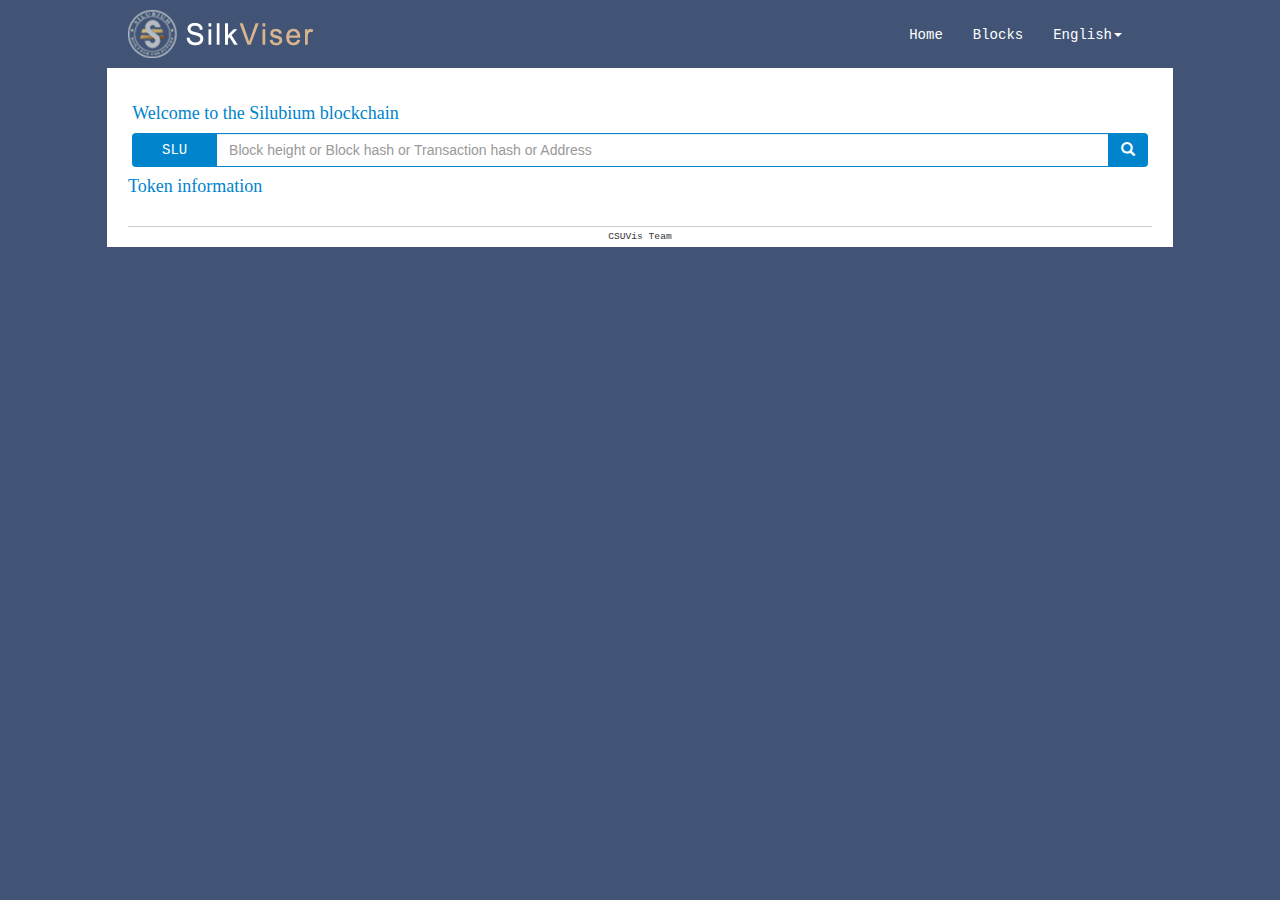
<file: token/tokenlist.html>
<!DOCTYPE html>
<html>

<head>
    <meta http-equiv="Content-Type" content="text/html; charset=utf-8" />
    <meta name="viewport" content="width=device-width, initial-scale=1.0">
    <meta http-equiv="X-UA-Compatible" content="IE=edge,chrome=1">
    <link href="/css/bootstrap.min.css" rel="stylesheet" type="text/css" />
    <link href="/css/bootstrap-table.min.css" rel="stylesheet" type="text/css" />

    <!--[if lte IE 6]>
    <link rel="stylesheet" type="text/css" href="/css/bootstrap-ie6.min.css">
    <![endif]-->
    <!--[if lte IE 7]>
    <link rel="stylesheet" type="text/css" href="/css/ie.css">
    <![endif]-->
    <link href="/css/style.min.css?v=2" rel="stylesheet" type="text/css" />
    <link href="/css/d3box.min.css?v=19" rel="stylesheet" type="text/css" />
    <link rel="stylesheet" href="/css/normalize.min.css">
    <link rel="stylesheet" href="/css/loading.min.css">
    <title>Silkchain Tokenlist</title>
</head>

<body>
    <div class="container-fluid mainbg nospace">
        <script src="/js/baseTop.min.js?v=9"></script>

        <div class="row-fluid nospace">
            <div id="globalleftdiv" class="col-xs-0 col-xm-1 col-md-1"></div>
            <div id="globalcenterdiv" class="col-xs-12 col-xm-10 col-md-10 centerbg nospace">
                <script src="/js/searchbar.min.js?v=3"></script>
                <div class="contentBody">
                    <h4 class="hmargin">
                        <span data-i18n-text="token-info"></span>
                    </h4>

                    <!-- 区块列表 -->
                    <table id="tokenlistTable" style="word-wrap:break-word; word-break:break-all;"></table>

                    <!--start：版权及底部信息-->
                    <script src="/js/baseFooter.min.js"></script>
                    <!--end:版权及底部信息-->
                </div>
            </div>
            <div id="globalrightdiv" class="col-xs-0 col-xm-1 col-md-1"></div>
        </div>
    </div>

    <!-- 通用js -->

    <script type="text/javascript" src="/js/common/browseType.min.js?v=6"></script>
    <script type="text/javascript">
        if (lowIe8()) {//判断浏览器版本 browseType.js
            alert("哎呀，你的浏览器内核是" + IEVersion() + "，版本太低了影响显示效果，有些功能也可能不正常。升个级嘛:) 建议用火狐(firefox)或谷歌(chrome)浏览器！！！");
        }
    </script>
    <!--[if lt IE 9]>
     <script src="/js/common/html5shiv.min.js"></script>
     <script src="/js/common/respond.min.js"></script>
     <![endif]-->
    <!--[if !IE]> -->
    <script src="/js/common/jquery.2.1.1.min.js"></script>
    <!-- <![endif]-->

    <!--[if IE]>
 <script src="/js/common/jquery.1.11.1.min.js"></script>
 <![endif]-->
    <!--[if !IE]> -->
    <script type="text/javascript">
        window.jQuery || document.write("<script src='/js/common/jquery.min.js'>" + "<" + "/script>");
    </script>
    <!-- <![endif]-->

    <!--[if IE]>
 <script type="text/javascript">
 window.jQuery || document.write("<script src='/js/common/jquery1x.min.js'>"+"<"+"/script>");
 </script>
 <![endif]-->
    <script type="text/javascript">
        if ('ontouchstart' in document.documentElement)
            document
                .write("<script src='/js/common/jquery.mobile.custom.min.js'>"
                    + "<" + "/script>");
    </script>
    <!-- jQuery文件。务必在bootstrap.min.js 之前引入 -->
    <!-- <script src="/js/common/jquery.min.js"></script> -->
    <script src="/js/common/bootstrap.min.js"></script>
    <script src="/js/common/bootstrap-table.min.js"></script>

    <script src="/js/common/jquery.tips.min.js"></script>
    <script src="/js/search.min.js?v=1"></script>

    <script type="text/javascript">
        $("#navbar-gbtag").collapse({
            toggle: false
        });
        function collapse() {
            $("#navbar-gbtag").collapse("toggle");
        }
        function changeTopWidth() {
            try {
                var leftw = $("#globalcenterdiv").position().left;
                var centw = $("#globalcenterdiv").width();
                var leftpad = 0.02 * centw;
                if (leftw > 0) {
                    $("#globalleftdiv").show();
                    $("#globalrightdiv").show();
                } else {
                    $("#globalleftdiv").hide();
                    $("#globalrightdiv").hide();
                }

                // 搜索框
                $(".searchdiv").css("margin-left", leftpad);
                $(".searchdiv").css("margin-right", leftpad);

                $(".contentBody").css("margin-left", leftpad);
                $(".contentBody").css("margin-right", leftpad);

                leftpad = leftw + leftpad;
                $(".navbar-header").css("margin-left", leftpad);
                $("#navbar-gbtag").css("margin-right", leftpad);
                $("#navbutton").css("margin-right", leftpad);

            } catch (err) {

            }
        }
        changeTopWidth();
        // $(window).resize(function () {
        //     changeTopWidth();
        //     window.location.reload();
        // });

        //转换豪秒为日期
        function millstodate(time) {
            return new Date(1000 * time);
        }
    </script>
    <script src="/js/common/jquery.i18n.properties.min.js?v=1"></script>
    <script src="/js/common/language.min.js?v=8"></script>
    <script type="text/javascript">
        //一定要在language.js后面
        //组件根据国际化动态引入js
        var userLanguage = getCookie("userLanguage");
        //如果cookie里面没有，则使用默认值
        if (!userLanguage) {
            userLanguage = 'zh';
        }
        if (userLanguage == 'zh') {
            var script = $('<script><\/script>');
            script.attr('src', '/i18n/bootstrap-table-zh-CN.js');
            $('body').append(script);
        }
    </script>

    <script src="/js/common/d3.v5.min.js"></script>
    <script src="/js/common/date.format.min.js"></script>
    <!-- <script src="/js/common/My97DatePicker/WdatePicker.js"></script> -->
    <script src="/js/common/UrlParam.min.js"></script>
    <script src="/js/globalvar.min.js"></script>
    <script src="/js/common/mask.min.js"></script>

    <script>
        //" + Math.random() + "
        document.write("<script type='text/javascript' src='/js/tokenlist.min.js'><\/script>"); 
    </script>
</body>

</html>
</file>
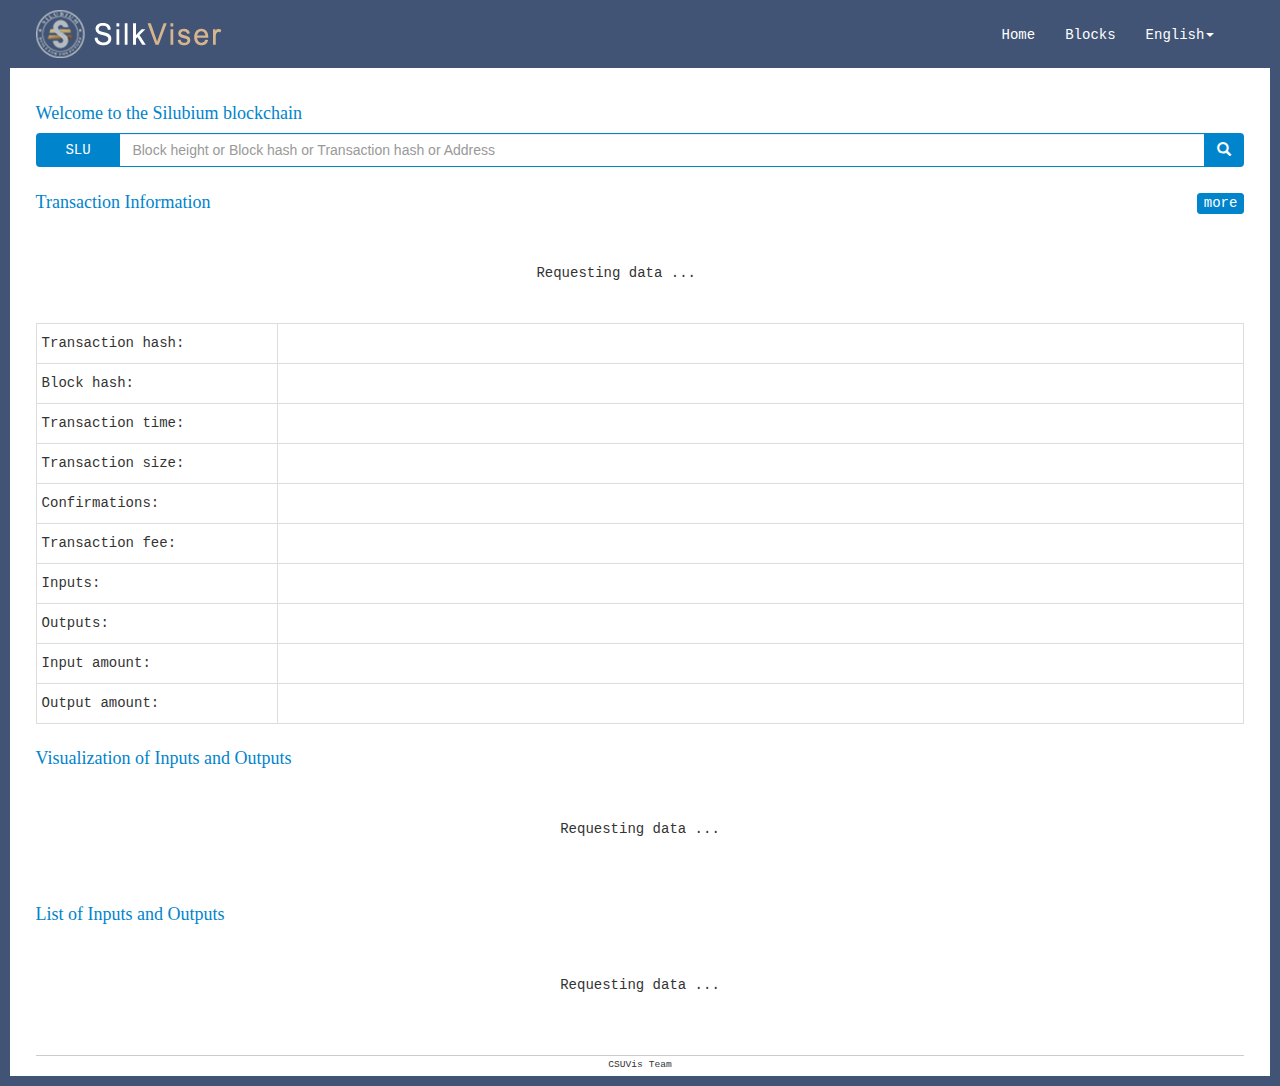
<file: transaction/txid.html>
<!DOCTYPE html>
<html>

<head>
    <meta http-equiv="Content-Type" content="text/html; charset=utf-8" />
    <meta name="viewport" content="width=device-width, initial-scale=1.0">
    <meta http-equiv="X-UA-Compatible" content="IE=edge,chrome=1">
    <link href="/css/bootstrap.min.css" rel="stylesheet" type="text/css" />
    <link href="/css/bootstrap-table.min.css" rel="stylesheet" type="text/css" />

    <!--[if lte IE 6]>
    <link rel="stylesheet" type="text/css" href="/css/bootstrap-ie6.min.css">
    <![endif]-->
    <!--[if lte IE 7]>
    <link rel="stylesheet" type="text/css" href="/css/ie.css">
    <![endif]-->
    <link href="/css/style.min.css" rel="stylesheet" type="text/css" />
    <link href="/css/d3box.min.css" rel="stylesheet" type="text/css" />
    <link href="/css/sankey.css" rel="stylesheet" type="text/css" />
    <link rel="stylesheet" href="/css/normalize.min.css">
    <link rel="stylesheet" href="/css/loading.min.css">
    <title>Silkchain Transaction</title>
</head>

<body>
    <div class="container-fluid mainbg nospace">
        <script src="/js/baseTop.min.js"></script>

        <div class="row-fluid nospace lrspace">
            <!-- <div id="globalleftdiv" class="col-xs-0 col-xm-1 col-md-1"></div> -->
            <div id="globalcenterdiv" class="col-xs-12 col-xm-12 col-md-12 centerbg nospace">
                <script src="/js/codesource/searchbar.js"></script>
                <div class="contentBody">
                    <h4 class="hmargin">
                        <span data-i18n-text="ti-TransactionInformation"></span>
                        <label class="block_trans" style="font-size: 14px;">
                            <input type="button" style='padding-bottom: 2px;' name="optionsRadiosinline"
                                id="optionsRadios1" value="more" checked>
                        </label>
                    </h4>
                    <div id="listTableDiv" style="height: 100px;display: flex;align-items: center;justify-content: center;text-align: justify;">Requesting data ...</div>
                    <!-- 交易详情图 -->
                    <table id="txdetailTable" class="tabledetail" style="word-wrap:break-word; word-break:break-all;">
                        <tr>
                            <td width="20%" nowrap><span data-i18n-text="ti-TxHash"></span>:</td>
                            <td><span id="txid"></span></td>
                        </tr>
                        <tr>
                            <td><span data-i18n-text="ti-BlockHash"></span>:</td>
                            <td><a id="blockhash_href" href="/block/blockhash.html?hash="><span
                                        id="blockhash"></span></a></td>
                        </tr>
                        <tr>
                            <td><span data-i18n-text="ti-Age"></span>:</td>
                            <td><span id="time"></span></td>
                        </tr>
                        <tr>
                            <td><span data-i18n-text="ti-size"></span>:</td>
                            <td><span id="size"></span></td>
                        </tr>
                        <tr>
                            <td><span data-i18n-text="ti-Confirmations"></span>:</td>
                            <td><span id="confirmations"></span></td>
                        </tr>
                        <tr id="trfees">
                            <td><span data-i18n-text="ti-Fee"></span>:</td>
                            <td><span id="fees"></span></td>
                        </tr>
                        <tr class="moreshow">
                            <td><span data-i18n-text="ti-Vins"></span>:</td>
                            <td><span id="vins"></span></td>
                        </tr>
                        <tr class="moreshow">
                            <td><span data-i18n-text="ti-Vouts"></span>:</td>
                            <td><span id="vouts"></span></td>
                        </tr>
                        <tr class="moreshow">
                            <td><span data-i18n-text="ti-TotalInput"></span>:</td>
                            <td><span id="totalInput"></span></td>
                        </tr>
                        <tr class="moreshow">
                            <td><span data-i18n-text="ti-TotalOutput"></span>:</td>
                            <td><span id="totalOutput"></span></td>
                        </tr>
                    </table>
                    <!-- 铜钱图 -->
                    <h4 class="hmargin" style="margin-top: 0px">
                        <span data-i18n-text="bi-3-BlocksD3chart"></span>
                        <!-- &nbsp;<span id="showhideBtn" data-i18n-text="btn-hide" class="small btn btn-default"></span> -->
                    </h4>
                    <div id="listTableDiv2" style="height: 100px;display: flex;align-items: center;justify-content: center;text-align: justify;">Requesting data ...</div>
                    <div id="showhideDiv">
                        <div id="coin_glyph">
                            <div id="tooltip" class="tooltip"></div>
                        </div>
                    </div>
                    <!-- 输入输出 -->
                    <h4 class="hmargin">
                        <span data-i18n-text="ti-Detail"></span>
                    </h4>
                    <div id="listTableDiv3" style="height: 100px;display: flex;align-items: center;justify-content: center;text-align: justify;">Requesting data ...</div>
                    <div class="row">
                        <div class="col-md-6">
                            <table id="vinslistTable" style="word-wrap:break-word; word-break:break-all;"></table>
                        </div>
                        <div class="col-md-6">
                            <table id="voutslistTable" style="word-wrap:break-word; word-break:break-all;"></table>
                        </div>
                    </div>
                    <!-- 代币交易-->
                    <!--  <h4 id="h4tokentransferlistTable" class="hmargin">
                        <span data-i18n-text="ti-Token"></span>
                    </h4>
                    <table id="tokentransferlistTable" style="word-wrap:break-word; word-break:break-all;"></table> -->

                    <!--start：版权及底部信息-->
                    <script src="/js/codesource/baseFooter.js"></script>
                    <!--end:版权及底部信息-->
                </div>
            </div>
            <!-- <div id="globalrightdiv" class="col-xs-0 col-xm-1 col-md-1"></div> -->
        </div>
    </div>

    <!-- 通用js -->

    <script type="text/javascript" src="/js/common/browseType.min.js?v=6"></script>
    <script type="text/javascript">
        if (lowIe8()) {//判断浏览器版本 browseType.js
            alert("哎呀，你的浏览器内核是" + IEVersion() + "，版本太低了影响显示效果，有些功能也可能不正常。升个级嘛:) 建议用火狐(firefox)或谷歌(chrome)浏览器！！！");
        }
    </script>
    <!--[if lt IE 9]>
     <script src="/js/common/html5shiv.min.js"></script>
     <script src="/js/common/respond.min.js"></script>
     <![endif]-->
    <!--[if !IE]> -->
    <script src="/js/common/jquery.2.1.1.min.js"></script>
    <!-- <![endif]-->

    <!--[if IE]>
 <script src="/js/common/jquery.1.11.1.min.js"></script>
 <![endif]-->
    <!--[if !IE]> -->
    <script type="text/javascript">
        window.jQuery || document.write("<script src='/js/common/jquery.min.js'>" + "<" + "/script>");
    </script>
    <!-- <![endif]-->

    <!--[if IE]>
 <script type="text/javascript">
 window.jQuery || document.write("<script src='/js/common/jquery1x.min.js'>"+"<"+"/script>");
 </script>
 <![endif]-->
    <script type="text/javascript">
        if ('ontouchstart' in document.documentElement)
            document
                .write("<script src='/js/common/jquery.mobile.custom.min.js'>"
                    + "<" + "/script>");
    </script>
    <!-- jQuery文件。务必在bootstrap.min.js 之前引入 -->
    <!-- <script src="/js/common/jquery.min.js"></script> -->
    <script src="/js/common/bootstrap.min.js"></script>
    <script src="/js/common/bootstrap-table.min.js"></script>

    <script src="/js/common/jquery.tips.min.js"></script>
    <script src="/js/search.min.js"></script>

    <script type="text/javascript">
        $("#navbar-gbtag").collapse({
            toggle: false
        });
        function collapse() {
            $("#navbar-gbtag").collapse("toggle");
        }
        function changeTopWidth() {
            try {
                var leftw = $("#globalcenterdiv").position().left;
                var centw = window.innerWidth;
                var leftpad = 0.02 * centw;
                if (leftw > 0) {
                    $("#globalleftdiv").show();
                    $("#globalrightdiv").show();
                } else {
                    $("#globalleftdiv").hide();
                    $("#globalrightdiv").hide();
                }

                // 搜索框
                $(".searchdiv").css("margin-left", leftpad);
                $(".searchdiv").css("margin-right", leftpad);

                $(".contentBody").css("margin-left", leftpad);
                $(".contentBody").css("margin-right", leftpad);
                $(".contentBody").css("margin-top", leftpad);
                $(".hmargin").css("margin-top", leftpad);

                leftpad = leftw + leftpad;
                $(".navbar-header").css("margin-left", leftpad);
                $("#navbar-gbtag").css("margin-right", leftpad);
                $("#navbutton").css("margin-right", leftpad);

            } catch (err) {

            }
        }
        changeTopWidth();
        // $(window).resize(function () {
        //     changeTopWidth();
        //     window.location.reload();
        // });

        //转换豪秒为日期
        function millstodate(time) {
            return new Date(1000 * time);
        }
    </script>
    <script src="/js/common/jquery.i18n.properties.min.js"></script>
    <script src="/js/common/language.min.js"></script>
    <script src="/js/common/d3.v5.min.js"></script>
    <script src="/js/common/date.format.min.js"></script>
    <script src="/js/common/linetext.min.js"></script>
    <script src="/js/common/UrlParam.min.js"></script>
    <script src="/js/globalvar.min.js"></script>
    <script src="/js/common/mask.min.js"></script>
    <script src="/js/common/sankey.min.js"></script>

    <script>
        //" + Math.random() + "
        document.write("<script type='text/javascript' src='/js/txid.min.js?t=115'><\/script>"); 
    </script>
</body>

</html>
</file>
<file: css/ie.css>
/* NAVBAR */

/* !CPU HIGH, fix for IE6 shake when scroll */
* html,* html body {
  _background-image:url(about:blank);
  _background-attachment:fixed;
}
/* !CPU HIGH, fix for IE6 not support fixed position */
.navbar-fixed-top {
  _position:absolute;
  _bottom:auto;
  _top:expression(eval(document.documentElement.scrollTop));
}
/* !CPU HIGH, fix for IE6 not support fixed position */
.navbar-fixed-bottom {
  _position:absolute;
  _bottom:auto;
  _top:expression(eval(document.documentElement.scrollTop+document.documentElement.clientHeight-this.offsetHeight-(parseInt(this.currentStyle.marginTop,10)||0)-(parseInt(this.currentStyle.marginBottom,10)||0)));
}

/* DROPDOWN */
.dropup,
.dropdown {
  *zoom:1;
}

/* CLOSE */
.close {
  _font-size: 15px;
}

.modal-header h3 {
  *display: inline;
  *zoom:1;
}

/* MODALS */
.modal-backdrop {
  _position: absolute;
  _top:0;
  _margin-top:0;
  _width:expression(eval(document.documentElement.scrollWidth));
  _height:expression(eval(document.documentElement.scrollHeight));
}
.modal {
  _position:absolute;
  _top:0;
  _margin-top:0;
  _top:expression(eval(document.documentElement.scrollTop));
}
.modal.fade.in {
  _filter:alpha(opacity=100);
}
.modal-backdrop {
  _filter: alpha(opacity=80);
}
.modal-body {
  _height:expression(this.scrollHeight > 400 ? "400px" : "auto");
}
</file>
<file: css/sankey.css>
#coin_glyph .node circle {
    cursor: pointer;
}

#coin_glyph  .node text {
    text-shadow: 0 1px 0 #fff;
}

#coin_glyph .link {
    fill: none;
    /* stroke: rgb(239, 243, 20); */
    /*stroke-opacity: 0.5;*/
}

#coin_glyph .link title {
    visibility: hidden;
}

#coin_glyph .link:hover title {
    visibility: visible;
}

#coin_glyph .tooltip {
    position: absolute;
    padding: 8px 10px;
    background: rgba(255, 255, 255, 0.8);
    border-radius: 3px;
    pointer-events: none;
    max-width: 200px;
    display: none;
    box-shadow: 1px 3px 4px rgba(0, 0, 0, 0.3);
    line-height: 1.2;
    font-size: 12px;
}
</file>
<file: css/style.min.css>
body,html{font-family:Monaco,"Courier New","Times New Roman";padding:0;background-color:#415475}.coin_glyph{background-color:#fff}.blockbg{fill:#eac59a}.blocktext1{fill:#814f2c!important}.blocktext2{fill:#814f2c!important}.tt{display:none}.block_trans{float:right}#optionsRadios1{border:1px solid #0084cc;border-radius:3px;font-weight:400;background-color:#0084cc;color:#fff;text-align:center;font-family:Monaco,"Courier New","Times New Roman"}label{margin-bottom:10px}h4,h5{font-family:"microsoft yahei",simhei;color:#0084cc}.mainClass{-webkit-text-size-adjust:none!important}.footerpadding{border-top:1px solid #ccc!important;margin-bottom:20px!important}.mainbg{background-color:#415475!important}.centerbg{background-color:#fff!important;margin-bottom:10px!important}#globalcenterdiv{margin-bottom:10px!important}.navbar-header{margin-top:10px;margin-bottom:10px}.navbar{padding-top:10px}.navbar-collapse{margin-top:10px}.nospace{margin:0!important;padding:0!important}.lrspace{margin:0!important;padding-top:0!important;padding-bottom:10px!important;padding-left:10px!important;padding-right:10px!important}.navbar ul li a{color:#fff!important}.navbar ul li a:hover{color:#fff!important;background-color:#0084cc!important}.topdiv{background-color:#415475!important;border:0!important}#searchkeys{border:1px solid #0084cc}.btncolor{color:#fff!important;background-color:#0084cc!important}.searchdiv{margin-left:20px;margin-right:20px}.lastblock{padding-top:3px;padding-bottom:3px;margin-left:0;margin-right:0;margin-bottom:20px;background-color:#eee;border:1px solid #d1d1cf}#lastblock a,#trans,.countaddr{color:#333!important;font-weight:400}.panel-default{color:#000!important;background-color:#dfdfdf!important;border-color:#acacaa!important}.panel-default a{color:#0085d3!important}.panel-heading{color:#fff!important;background-color:#959595!important}.panel-heading a{color:#dfefff!important;font-weight:700}.footer{text-align:center}.wordwrap{word-break:break-all;word-wrap:break-word}.linebg{background:#c3c3c1!important}.addpadding{padding-top:10px;padding-right:5px;padding-bottom:5px;padding-left:10px}.addpadding:hover{display:block;background:green}pre{white-space:pre-wrap;word-wrap:break-word}.apiforeColor{color:red}.apptitle{color:#0084cc;height:35px;font-weight:700;line-height:42px;border-bottom:1px solid #0084cc}.in_border{border:1px solid #dee2e6}
</file>
<file: css/d3box.min.css>
.block{fill:#129cba;stroke:#31b2eb;stroke-width:1}.blockGenis{fill:#005578;stroke:#005578;stroke-width:2}.barbgclass{fill:#8b572a}.barfgclass{fill:#ae7c4b}.blocktext{fill:#814f2c}.blocktextblack{fill:#000!important}.chaintext{fill:red;font-size:10px}.circle{fill-opacity:.5}.bar1-rect{fill:#d6b58e;fill-opacity:1}.bar2-rect{fill:#be956b;fill-opacity:1}.bar3-rect{fill:#00b454;fill-opacity:1}.bar4-rect{fill:#0084cc;fill-opacity:1}.line3-rect{fill:none;stroke-opacity:1;stroke:#f36161}.line3-text{fill:#f36161;opacity:1}.legend{fill:#3e475a}.dragtips,.tips{fill:#fff;box-shadow:0 0 18px 0;border-radius:2px;fill-opacity:.8}.tips-border{stroke:rgba(8,29,44,.3)}table{width:100%!important}.tabledetail td{border:1px solid #ddd;height:40px;padding:5px}.tabledetail tr:hover{background:#4992b927}#vinslistTable td{border:0!important}#voutslistTable td{border:0!important}.drag-rect-bg{fill:#b8d0e2;fill-opacity:.8}.drag-rect-fg{fill:#0091ff;fill-opacity:.8}.drag-rect-btn{fill:#0091ff}.drag-rect-btn-line{stroke:#b8d0e2}.drag-rect-btn-cursor{cursor:pointer}
</file>
<file: css/loading.min.css>
.load .letter{animation-name:loadingF;animation-duration:1.6s;animation-iteration-count:infinite;animation-direction:linear}.l-1{animation-delay:.48s}.l-2{animation-delay:.6s}.l-3{animation-delay:.72s}.l-4{animation-delay:.84s}.l-5{animation-delay:.96s}.l-6{animation-delay:1.08s}.l-7{animation-delay:1.2s}.l-8{animation-delay:1.32s}.l-9{animation-delay:1.44s}.l-10{animation-delay:1.56s}.letter{float:left;font-size:14px;color:#777;padding-left:3px}.loadheight{height:25px}@keyframes loadingF{0%{opacity:0}100%{opacity:1}}
</file>
